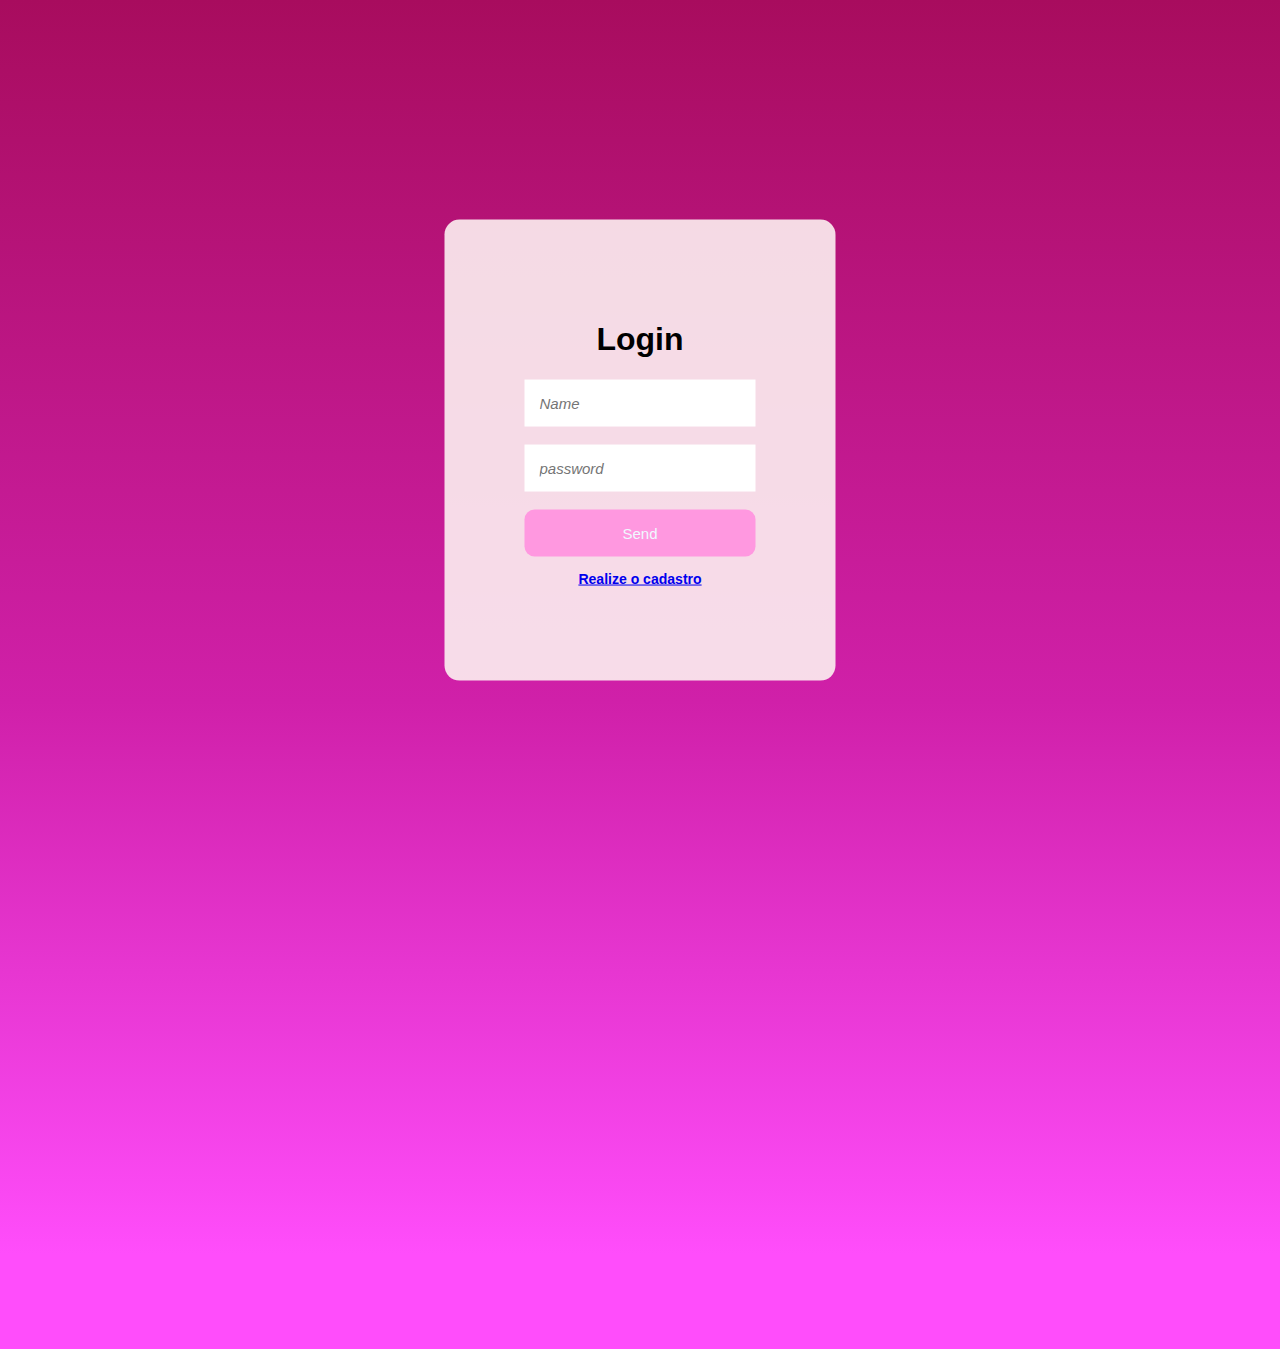
<file: index.html>
<!DOCTYPE html>
<html lang="en" >
<head>
    <meta charset="UTF-8">
    <meta http-equiv="X-UA-Compatible" content="IE=edge">
    <meta name="viewport" content="width=device-width, initial-scale=1.0">
    <link rel="stylesheet" href="style.css" />
    <link rel="stylesheet" href="pg2.html">
    <title>Pagina Login</title>
</head>
<body>
    <div >
        <h1>Login</h1>
       <input type="text" placeholder="Name"><br><br>
       <input type="password" placeholder="password"><br><br>
       <button>Send</button>
       <a href="./pg2.html"><h3>Realize o cadastro</h3></a>
</div>
</body>
</html>
</file>
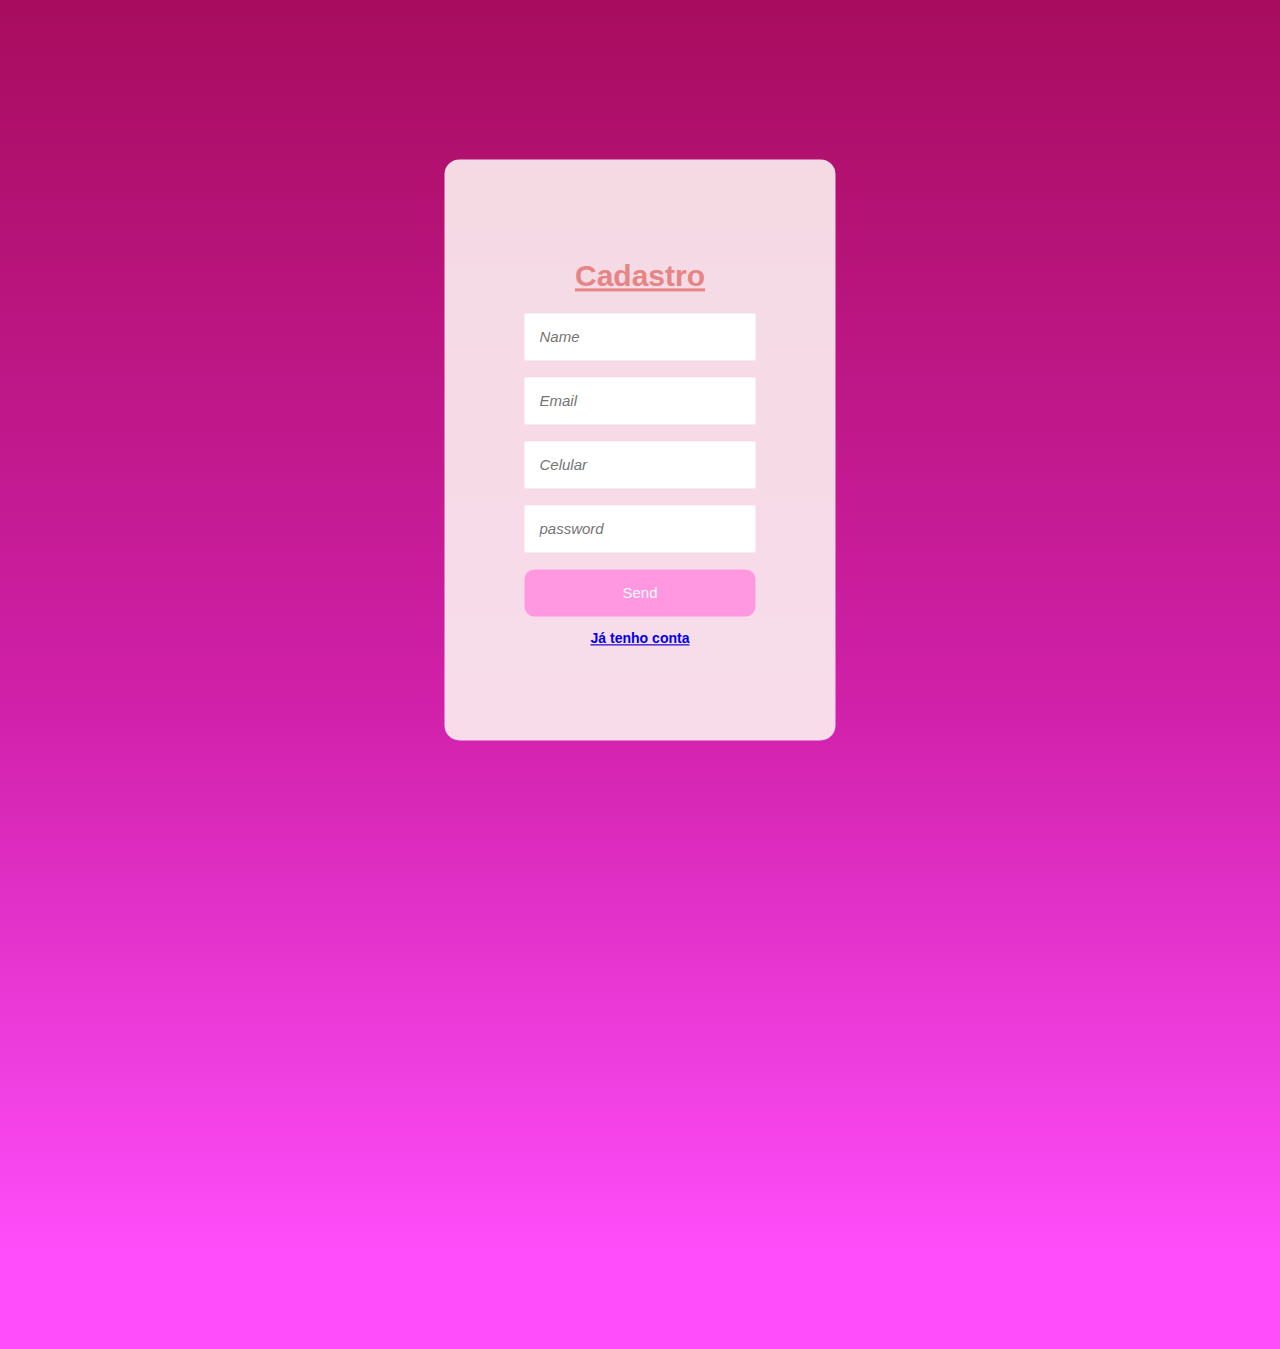
<file: pg2.html>
<html lang="en">
<head>
    <meta charset="UTF-8">
    <meta http-equiv="X-UA-Compatible" content="IE=edge">
    <meta name="viewport" content="width=device-width, initial-scale=1.0">
    <link rel="stylesheet" href="style.css">
    <link rel="stylesheet" href="index.html">
    <title>Cadastro</title>
</head>
<body>
    <section id="cadastro">
        <h1>Cadastro</h1>
           <input type="text" placeholder="Name"><br><br>
           <input type="email" placeholder="Email"> <br><br>
           <input type="tel" required minlength="8" maxlength="15" name="Number" id="Number"  class="form-control wow fadeInUp" placeholder="Celular" oninput="this.value = this.value.replace(/[^0-9+()]/g, '');" pattern=".{8,10}" placeholder="123-45-678" /><br><br>
           <input type="password" placeholder="password"><br><br>
           <button>Send</button>
           <a href="./index.html"><h3>Já tenho conta</h3></a>
    </section>
</body>
</html>
</file>
<file: style.css>
body{
    width: 1333px;
    height: 1333px;
    font-family: Arial;
    background: linear-gradient(0deg, rgba(255,77,251,1) 7%, rgba(208,32,169,1) 48%, rgba(168,12,94,1) 100%);
}
div{
    background-color:rgba(252, 241, 241, 0.9);
    position: absolute;
    top: 50%;
    left: 50%;
    transform: translate(-50%, -50%);
    padding: 80px;
    border-radius: 15px;
    
  }
section{
    background-color:rgba(252, 241, 241, 0.9);
    position: absolute;
    top: 50%;
    left: 50%;
    transform: translate(-50%, -50%);
    padding: 80px;
    border-radius: 15px;
}
input{
    padding: 15px;
    border: none;
    outline: none;
    font-size: 15px;
    font-style: italic;
    color: black;
}
button{
    background-color: rgb(255, 152, 224);
    border: none;
    padding: 15px;
    width: 100%;
    border-radius: 10px;
    color: aliceblue;
    font-size: 15px;
}
button:hover{
    background-color: rgb(255, 0, 179);
    cursor: pointer;
}
h1{
    text-align: center;
}
#cadastro{
  font-size: 15px;
  color: rgb(231, 132, 132);
  text-decoration: underline;
}
a{
      text-align: center;
    font-size: 12px;
}
</file>
